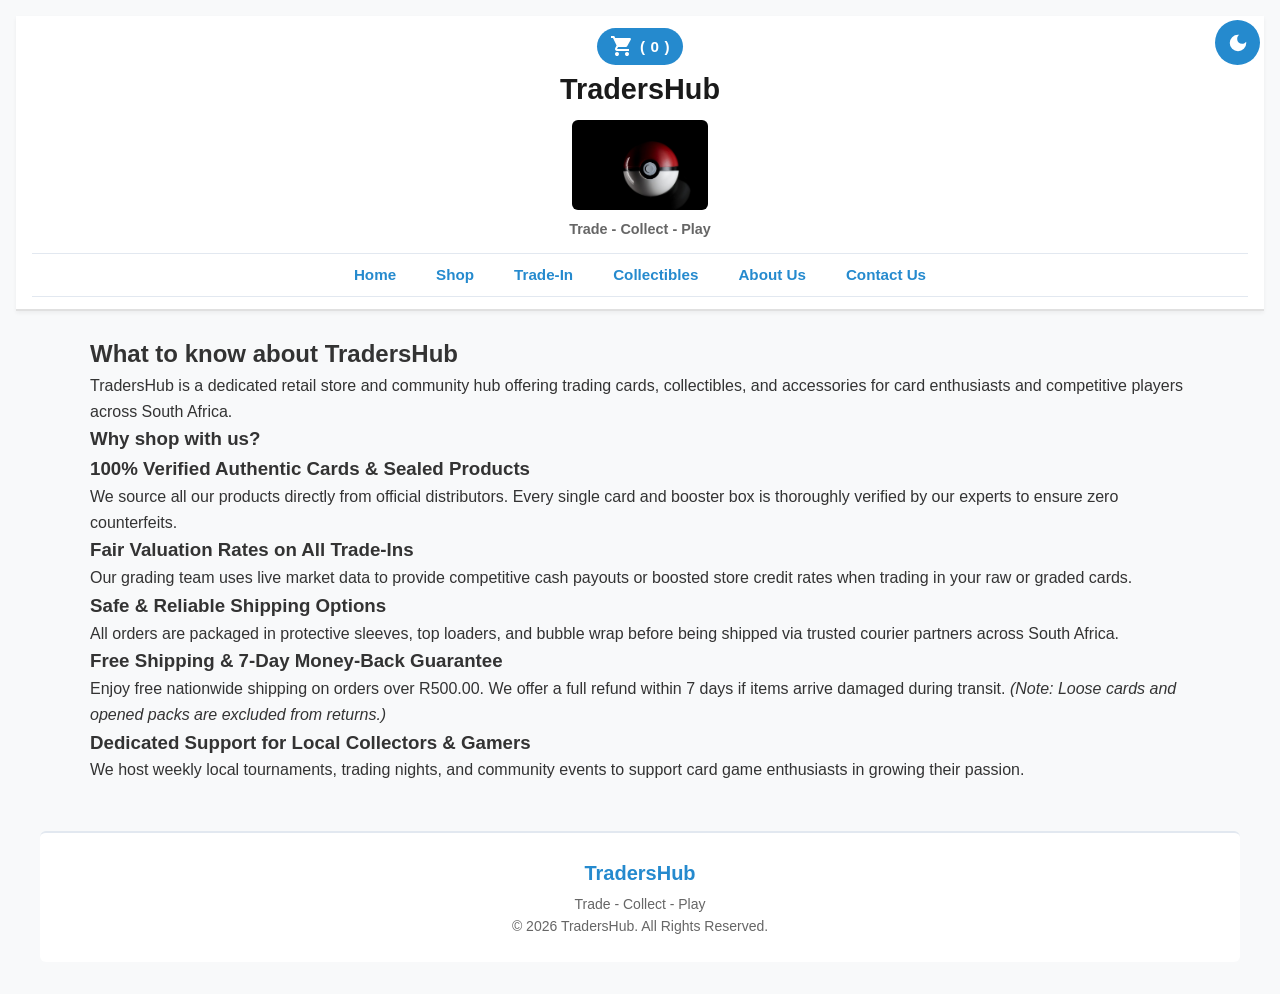
<file: About-Us.html>
<!DOCTYPE html>
<html lang="en">

<head>
    <!-- Primary meta tags -->
    <meta charset="UTF-8">
    <meta name="viewport" content="width=device-width, initial-scale=1.0">
    <meta name="title" content="TradersHub | Card Trade-In & Instant Valuation">
    <meta name="description"
        content="Trade in your raw or graded trading cards for competitive cash payouts or boosted store credit at TradersHub. Submit your card details online today.">
    <meta name="keywords"
        content="Sell Pokemon Cards SA, Trade In Trading Cards, Card Grading Trade, Sell Yu-Gi-Oh Cards, Store Credit Trading Cards">
    <meta name="author" content="TradersHub">

    <!-- Secondary meta tags -->
    <meta property="og:type" content="website">
    <meta property="og:title" content="Trade-In Your Cards | TradersHub">
    <meta property="og:description"
        content="Turn your extra trading cards into cash or store credit with quick valuation and fair market rates.">
    <meta property="og:image" content="Images/toxmendoza-pokeball-5128709_640.jpg">
    <meta charset="UTF-8">
    <meta name="viewport" content="width=device-width, initial-scale=1.0">
    <meta name="description"
        content="TradersHub is a Card trading retail store offering collectibles and game cards for all to enjoy.">
    <meta name="keywords" content="TradersHub, Collectibles, Card Games, Retail Store, Trade-In, Buy & Sell">
    <meta name="author" content="TradersHub">
    <title>TradersHub | Trade-In</title>
    <link rel="stylesheet" href="CSS/glabal.css">
    <link rel="stylesheet" href="CSS/trade.css">
    <script src="JavaScript/global.js" defer></script>

</head>

<body>

    <header>
        <button type="button" id="theme-switch">
            <svg xmlns="http://www.w3.org/2000/svg" viewBox="0 0 24 24" height="24px" width="24px" fill="#e3e3e3">
                <path
                    d="M12,21q-3.75,0-6.38-2.63T3,12T5.63,5.63T12,3q0.35,0 0.69,0.02q0.34,0.02 0.66,0.07q-1.03,0.73-1.64,1.89T11.1,7.5q0,2.25 1.57,3.82T16.5,12.9q1.38,0 2.53-0.61t1.88-1.64q0.05,0.33 0.07,0.66T21,12q0,3.75-2.63,6.38T12,21Z" />
            </svg>
            <svg xmlns="http://www.w3.org/2000/svg" viewBox="0 0 24 24" height="24px" width="24px" fill="#e3e3e3">
                <path
                    d="M12,23.3L8.65,20H4V15.35L0.7,12L4,8.65V4H8.65L12,0.7L15.35,4H20V8.65L23.3,12L20,15.35V20H15.35L12,23.3Z" />
            </svg>
        </button>
        <button type="button" id="cart-btn" class="cart-trigger-btn">
            <svg xmlns="http://www.w3.org/2000/svg" viewBox="0 0 24 24" height="24px" width="24px" fill="#e3e3e3">
                <path
                    d="M5.59,21.41Q5,20.83 5,20t0.59-1.41T7,18q0.83,0 1.41,0.59Q9,19.18 9,20T8.41,21.41Q7.83,22 7,22T5.59,21.41Zm10,0Q15,20.83 15,20t0.59-1.41T17,18t1.41,0.59Q19,19.18 19,20t-0.59,1.41T17,22t-1.41-0.59ZM5.2,4H19.95q0.57,0 0.88,0.51t0.02,1.04l-3.55,6.4q-0.27,0.5-0.74,0.78T15.55,13H8.1L7,15H19v2H7q-1.13,0-1.7-0.99q-0.58-0.99-0.05-1.96L6.6,11.6L3,4H1V2H4.25L5.2,4Z" />
            </svg> (<span id="cart-count">0</span>)
        </button>
        <h1>TradersHub</h1>
        <img src="Images/toxmendoza-pokeball-5128709_640.jpg" alt="TradersHub store Banner">
        <p>Trade - Collect - Play</p>
        <nav>
            <ul>
                <li><a href="index.html">Home</a></li>
                <li><a href="Shop.html">Shop</a></li>
                <li><a href="Trade-In.html">Trade-In</a></li>
                <li><a href="Collectibles.html">Collectibles</a></li>
                <li><a href="About-Us.html">About Us</a></li>
                <li><a href="Contact.html">Contact Us</a></li>
            </ul>
        </nav>
    </header>

    <main>
        <section class="About-Us">
            <h2>What to know about TradersHub</h2>
            <p>TradersHub is a dedicated retail store and community hub offering trading cards, collectibles, and
                accessories for card enthusiasts and competitive players across South Africa.</p>

            <h3 class="section-title">Why shop with us?</h3>

            <div class="accordion">
                <!-- Item 1 -->
                <div class="accordion-item">
                    <h3 class="accordion-header">100% Verified Authentic Cards & Sealed Products</h3>
                    <div class="accordion-content">
                        <p>We source all our products directly from official distributors. Every single card and booster
                            box is thoroughly verified by our experts to ensure zero counterfeits.</p>
                    </div>
                </div>

                <!-- Item 2 -->
                <div class="accordion-item">
                    <h3 class="accordion-header">Fair Valuation Rates on All Trade-Ins</h3>
                    <div class="accordion-content">
                        <p>Our grading team uses live market data to provide competitive cash payouts or boosted store
                            credit rates when trading in your raw or graded cards.</p>
                    </div>
                </div>

                <!-- Item 3 -->
                <div class="accordion-item">
                    <h3 class="accordion-header">Safe & Reliable Shipping Options</h3>
                    <p class="accordion-content">
                        All orders are packaged in protective sleeves, top loaders, and bubble wrap before being shipped
                        via trusted courier partners across South Africa.
                    </p>
                </div>

                <!-- Item 4 -->
                <div class="accordion-item">
                    <h3 class="accordion-header">Free Shipping & 7-Day Money-Back Guarantee</h3>
                    <div class="accordion-content">
                        <p>Enjoy free nationwide shipping on orders over R500.00. We offer a full refund within 7 days
                            if items arrive damaged during transit. <em>(Note: Loose cards and opened packs are excluded
                                from returns.)</em></p>
                    </div>
                </div>

                <!-- Item 5 -->
                <div class="accordion-item">
                    <h3 class="accordion-header">Dedicated Support for Local Collectors & Gamers</h3>
                    <div class="accordion-content">
                        <p>We host weekly local tournaments, trading nights, and community events to support card game
                            enthusiasts in growing their passion.</p>
                    </div>
                </div>
            </div>
        </section>
    </main>

    <footer>
        <h2>TradersHub</h2>
        <p>Trade - Collect - Play</p>
        <p>&copy; 2026 TradersHub. All Rights Reserved.</p>
    </footer>

</body>

</html>
</file>
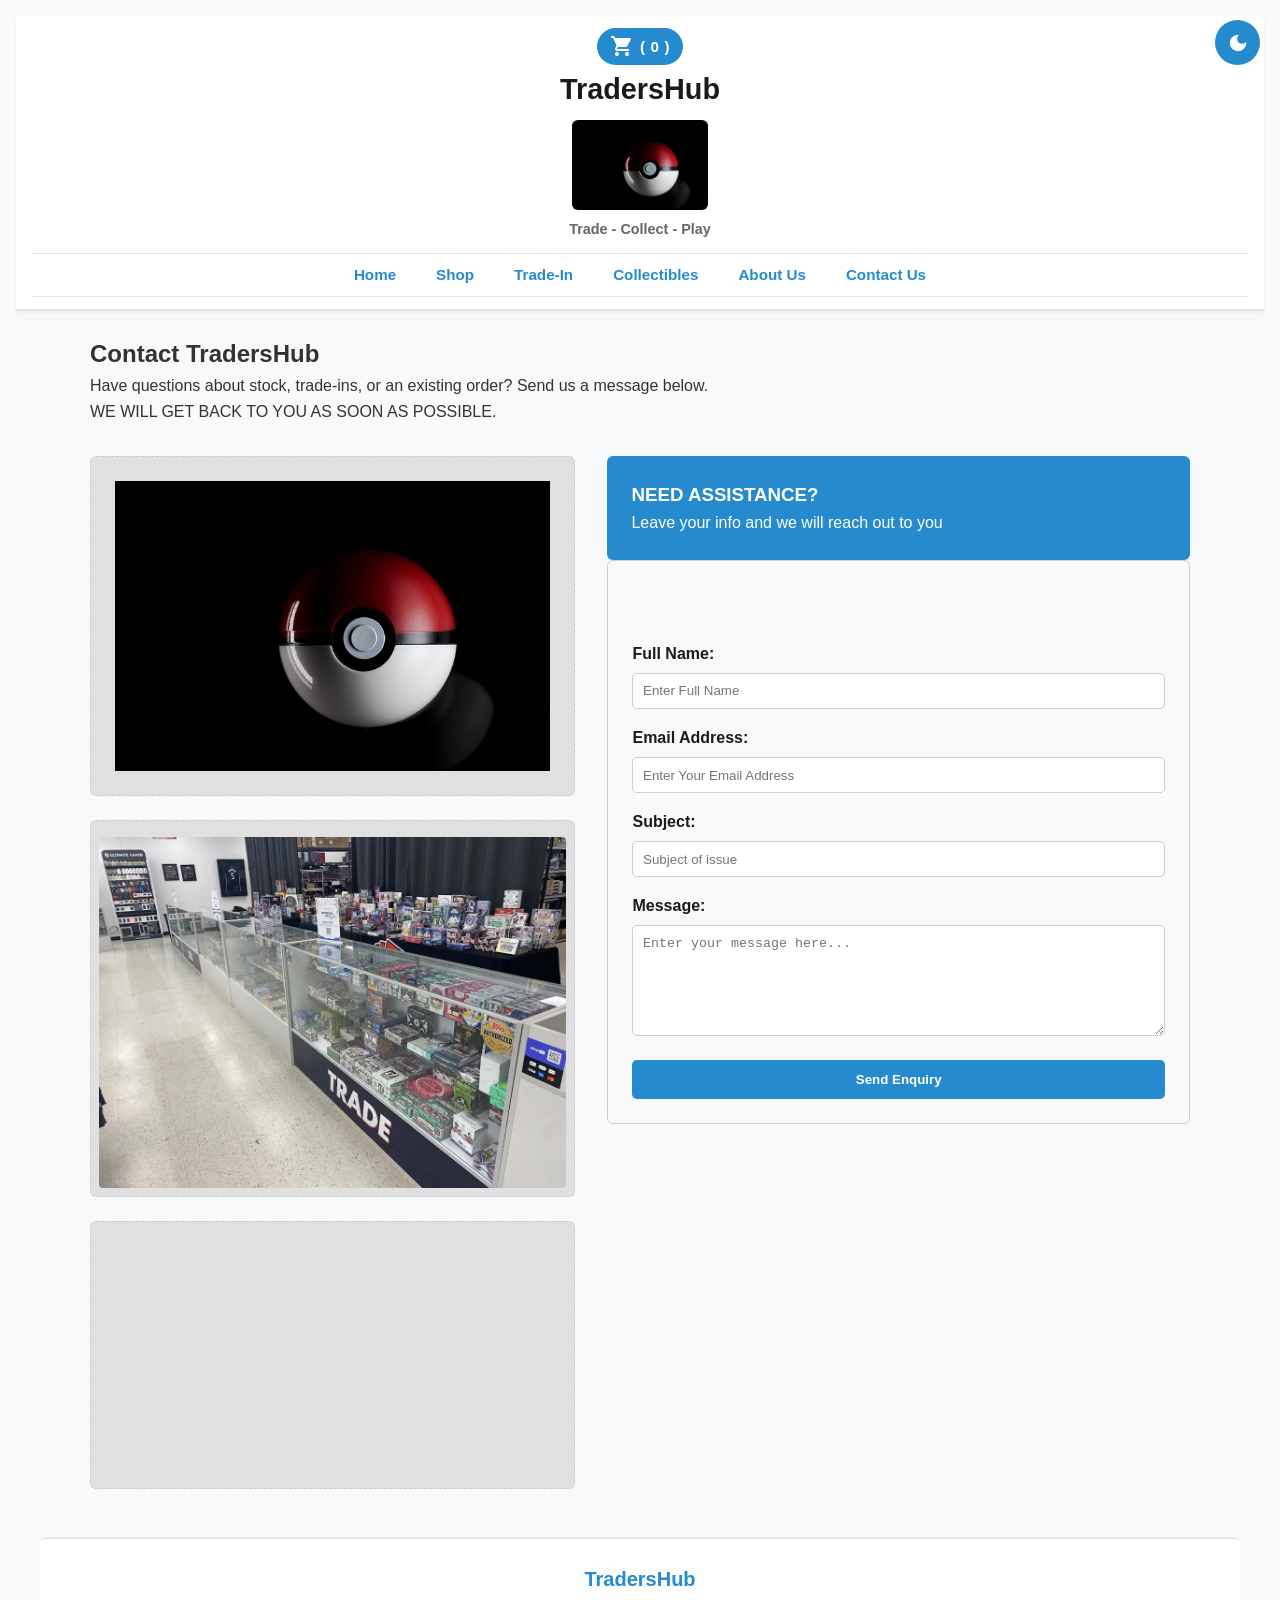
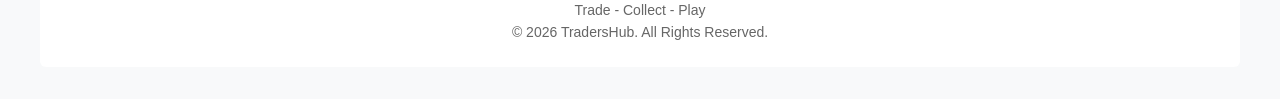
<file: Contact.html>
<!DOCTYPE html>
<html lang="en">

<head>
    <!-- Primary meta tags -->
    <meta charset="UTF-8">
    <meta name="viewport" content="width=device-width, initial-scale=1.0">
    <meta name="title" content="TradersHub | Contact Us - Store Location, Hours & Support">
    <meta name="description"
        content="Get in touch with TradersHub for order inquiries, trade-in questions, or store hours. Visit our local store in Pietermaritzburg or send us a message online.">
    <meta name="keywords"
        content="Contact TradersHub, TradersHub Pietermaritzburg, Card Store Location, TCG Customer Support, Store Hours">
    <meta name="author" content="TradersHub">

    <!-- Secondary meta tags -->
    <meta property="og:type" content="website">
    <meta property="og:title" content="Contact TradersHub | Get in Touch">
    <meta property="og:description"
        content="Have questions about stock or an order? Contact our support team or check our store location and operating hours.">
    <meta property="og:image" content="Images/store.webp">
    <meta charset="UTF-8">
    <meta name="viewport" content="width=device-width, initial-scale=1.0">
    <meta name="description"
        content="Browse our vast array of trading cards, game cards, and collectibles at TradersHub">
    <meta name="keywords" content="TradersHub, Collectibles, Card Games, Retail Store, Trade-In, Buy & Sell">
    <meta name="author" content="TradersHub">
    <title>TradersHub | Contact Us</title>
    <link rel="stylesheet" href="CSS/glabal.css">
    <link rel="stylesheet" href="CSS/contact-about.css">
    <script src="JavaScript/global.js" defer></script>
    <script src="JavaScript/contact.js" defer></script>
</head>

<body>
    <header>
        <button type="button" id="theme-switch">
            <svg xmlns="http://www.w3.org/2000/svg" viewBox="0 0 24 24" height="24px" width="24px" fill="#e3e3e3">
                <path
                    d="M12,21q-3.75,0-6.38-2.63T3,12T5.63,5.63T12,3q0.35,0 0.69,0.02q0.34,0.02 0.66,0.07q-1.03,0.73-1.64,1.89T11.1,7.5q0,2.25 1.57,3.82T16.5,12.9q1.38,0 2.53-0.61t1.88-1.64q0.05,0.33 0.07,0.66T21,12q0,3.75-2.63,6.38T12,21Z" />
            </svg>
            <svg xmlns="http://www.w3.org/2000/svg" viewBox="0 0 24 24" height="24px" width="24px" fill="#e3e3e3">
                <path
                    d="M12,23.3L8.65,20H4V15.35L0.7,12L4,8.65V4H8.65L12,0.7L15.35,4H20V8.65L23.3,12L20,15.35V20H15.35L12,23.3Z" />
            </svg>
        </button>
        <button type="button" id="cart-btn" class="cart-trigger-btn">
            <svg xmlns="http://www.w3.org/2000/svg" viewBox="0 0 24 24" height="24px" width="24px" fill="#e3e3e3">
                <path
                    d="M5.59,21.41Q5,20.83 5,20t0.59-1.41T7,18q0.83,0 1.41,0.59Q9,19.18 9,20T8.41,21.41Q7.83,22 7,22T5.59,21.41Zm10,0Q15,20.83 15,20t0.59-1.41T17,18t1.41,0.59Q19,19.18 19,20t-0.59,1.41T17,22t-1.41-0.59ZM5.2,4H19.95q0.57,0 0.88,0.51t0.02,1.04l-3.55,6.4q-0.27,0.5-0.74,0.78T15.55,13H8.1L7,15H19v2H7q-1.13,0-1.7-0.99q-0.58-0.99-0.05-1.96L6.6,11.6L3,4H1V2H4.25L5.2,4Z" />
            </svg> (<span id="cart-count">0</span>)
        </button>
        <h1>TradersHub</h1>
        <img src="Images/toxmendoza-pokeball-5128709_640.jpg" alt="TradersHub store Banner">
        <p>Trade - Collect - Play</p>
        <nav>
            <ul>
                <li><a href="index.html">Home</a></li>
                <li><a href="Shop.html">Shop</a></li>
                <li><a href="Trade-In.html">Trade-In</a></li>
                <li><a href="Collectibles.html">Collectibles</a></li>
                <li><a href="About-Us.html">About Us</a></li>
                <li><a href="Contact.html">Contact Us</a></li>
            </ul>
        </nav>
    </header>

    <main>
        <section id="contact-section">
            <h2>Contact TradersHub</h2>
            <p>Have questions about stock, trade-ins, or an existing order? Send us a message below.</p>
            <p>WE WILL GET BACK TO YOU AS SOON AS POSSIBLE.</p>

            <div class="contact-grid">
                <div class="contact-left">
                    <div class="contact-logo-box">
                        <img src="Images/toxmendoza-pokeball-5128709_640.jpg" alt="contact page logo box">
                    </div>

                    <div class="store-details-image">
                        <img src="Images/store.webp" alt="TradersHub store front">
                    </div>
                    <div class="store-details-image">
                        <!-- Embedded interactive google map -->
                        <iframe class="map-iframe"
                            src="https://www.google.com/maps/embed?pb=!1m18!1m12!1m3!1d110903.07689976373!2d30.3061266!3d-29.6006072!2m3!1f0!2f0!3f0!3m2!1i1024!2i768!4f13.1!3m3!1m2!1s0x1ef6bd31a9805d7f%3A0x63a35e406f3db5a8!2sPietermaritzburg!5e0!2m3!1sen!2sza!4v1710000000000!5m2!1sen!2sza"
                            width="100%" height="250" style="border:0;" allowfullscreen="" loading="lazy"
                            referrerpolicy="no-referrer-when-downgrade" title="TradersHub Store Location Map">
                        </iframe>
                    </div>
                </div>

                <div class="contact-right">
                    <div class="contact-overview-box">
                        <h3>NEED ASSISTANCE?</h3>
                        <p>Leave your info and we will reach out to you</p>
                    </div>

                    <form id="contact-form" class="contact-form" novalidate>
                        <!-- Response Feedback Banner -->
                        <div id="form-response" class="hidden"
                            style="padding: 0.75rem; border-radius: 5px; font-weight: bold; margin-bottom: 1rem;"></div>

                        <div class="form-group">
                            <label for="fullname">Full Name:</label>
                            <input type="text" id="fullname" name="fullname" placeholder="Enter Full Name">
                            <small class="error-msg" id="fullname-error" style="color: #d9534f; display: none;"></small>
                        </div>

                        <div class="form-group">
                            <label for="email">Email Address:</label>
                            <input type="email" id="email" name="email" placeholder="Enter Your Email Address">
                            <small class="error-msg" id="email-error" style="color: #d9534f; display: none;"></small>
                        </div>

                        <div class="form-group">
                            <label for="subject">Subject:</label>
                            <input type="text" id="subject" name="subject" placeholder="Subject of issue">
                            <small class="error-msg" id="subject-error" style="color: #d9534f; display: none;"></small>
                        </div>

                        <div class="form-group">
                            <label for="message">Message:</label>
                            <textarea id="message" name="message" rows="6"
                                placeholder="Enter your message here..."></textarea>
                            <small class="error-msg" id="message-error" style="color: #d9534f; display: none;"></small>
                        </div>

                        <button type="submit" class="submit-btn">Send Enquiry</button>
                    </form>
                </div>
            </div>
        </section>
    </main>

    <footer>
        <h2>TradersHub</h2>
        <p>Trade - Collect - Play</p>
        <p>&copy; 2026 TradersHub. All Rights Reserved.</p>
    </footer>

</body>

</html>
</file>
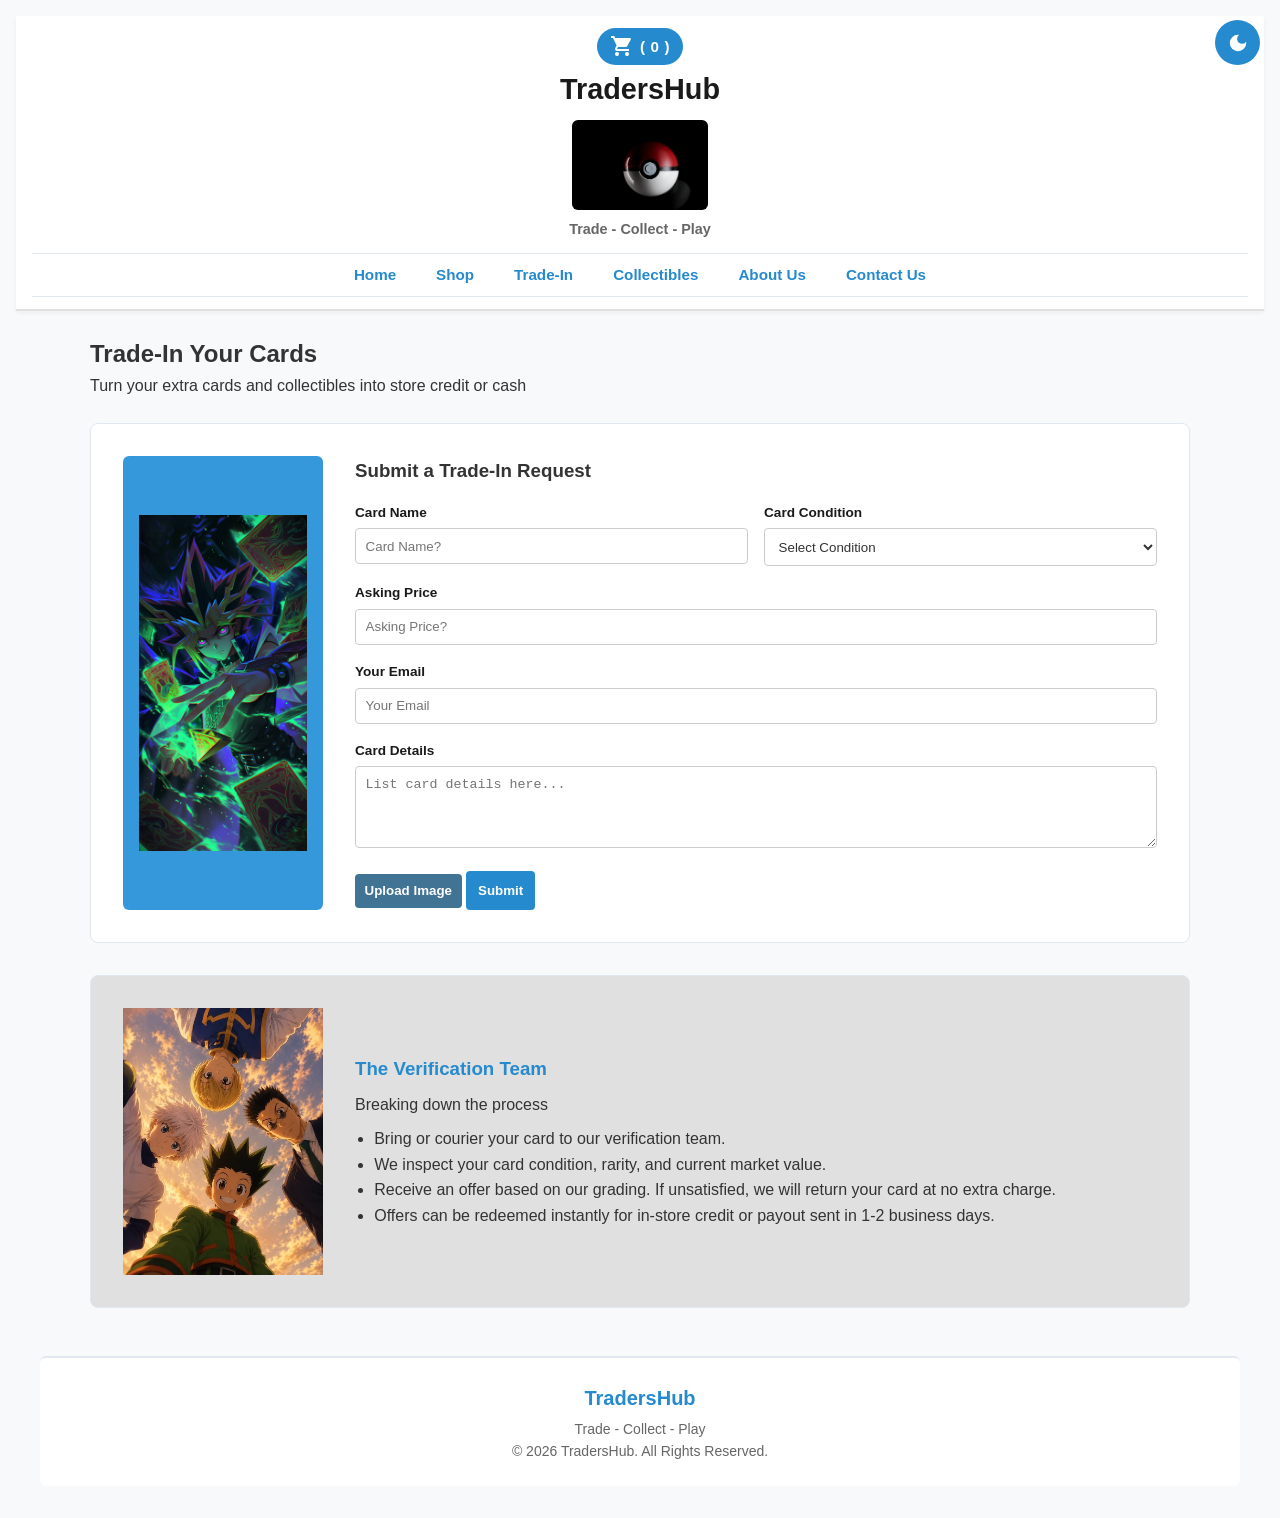
<file: Trade-In.html>
<!DOCTYPE html>
<html lang="en">

<head>
    <!-- Primary meta tags -->
    <meta charset="UTF-8">
    <meta name="viewport" content="width=device-width, initial-scale=1.0">
    <title>TradersHub | Card Trade-In & Instant Valuation</title>
    <meta name="title" content="TradersHub | Card Trade-In & Instant Valuation">
    <meta name="description"
        content="Trade in your raw or graded trading cards for competitive cash payouts or boosted store credit at TradersHub. Submit your card details online today.">
    <meta name="keywords"
        content="Sell Pokemon Cards SA, Trade In Trading Cards, Card Grading Trade, Sell Yu-Gi-Oh Cards, Store Credit Trading Cards">
    <meta name="author" content="TradersHub">

    <!-- Secondary meta tags -->
    <meta property="og:type" content="website">
    <meta property="og:title" content="Trade-In Your Cards | TradersHub">
    <meta property="og:description"
        content="Turn your extra trading cards into cash or store credit with quick valuation and fair market rates.">
    <meta property="og:image" content="Images/toxmendoza-pokeball-5128709_640.jpg">
    <meta charset="UTF-8">
    <meta name="viewport" content="width=device-width, initial-scale=1.0">
    <meta name="description"
        content="TradersHub is a Card trading retail store offering collectibles and game cards for all to enjoy.">
    <meta name="keywords" content="TradersHub, Collectibles, Card Games, Retail Store, Trade-In, Buy & Sell">
    <meta name="author" content="TradersHub">
    <title>TradersHub | Trade-In</title>
    <link rel="stylesheet" href="CSS/glabal.css">
    <link rel="stylesheet" href="CSS/trade.css">
    <script src="JavaScript/global.js" defer></script>

</head>

<body>

    <header>
        <button type="button" id="theme-switch">
            <svg xmlns="http://www.w3.org/2000/svg" viewBox="0 0 24 24" height="24px" width="24px" fill="#e3e3e3">
                <path
                    d="M12,21q-3.75,0-6.38-2.63T3,12T5.63,5.63T12,3q0.35,0 0.69,0.02q0.34,0.02 0.66,0.07q-1.03,0.73-1.64,1.89T11.1,7.5q0,2.25 1.57,3.82T16.5,12.9q1.38,0 2.53-0.61t1.88-1.64q0.05,0.33 0.07,0.66T21,12q0,3.75-2.63,6.38T12,21Z" />
            </svg>
            <svg xmlns="http://www.w3.org/2000/svg" viewBox="0 0 24 24" height="24px" width="24px" fill="#e3e3e3">
                <path
                    d="M12,23.3L8.65,20H4V15.35L0.7,12L4,8.65V4H8.65L12,0.7L15.35,4H20V8.65L23.3,12L20,15.35V20H15.35L12,23.3Z" />
            </svg>
        </button>
        <button type="button" id="cart-btn" class="cart-trigger-btn">
            <svg xmlns="http://www.w3.org/2000/svg" viewBox="0 0 24 24" height="24px" width="24px" fill="#e3e3e3">
                <path
                    d="M5.59,21.41Q5,20.83 5,20t0.59-1.41T7,18q0.83,0 1.41,0.59Q9,19.18 9,20T8.41,21.41Q7.83,22 7,22T5.59,21.41Zm10,0Q15,20.83 15,20t0.59-1.41T17,18t1.41,0.59Q19,19.18 19,20t-0.59,1.41T17,22t-1.41-0.59ZM5.2,4H19.95q0.57,0 0.88,0.51t0.02,1.04l-3.55,6.4q-0.27,0.5-0.74,0.78T15.55,13H8.1L7,15H19v2H7q-1.13,0-1.7-0.99q-0.58-0.99-0.05-1.96L6.6,11.6L3,4H1V2H4.25L5.2,4Z" />
            </svg> (<span id="cart-count">0</span>)
        </button>
        <h1>TradersHub</h1>
        <img src="Images/toxmendoza-pokeball-5128709_640.jpg" alt="TradersHub store Banner">
        <p>Trade - Collect - Play</p>
        <nav>
            <ul>
                <li><a href="index.html">Home</a></li>
                <li><a href="Shop.html">Shop</a></li>
                <li><a href="Trade-In.html">Trade-In</a></li>
                <li><a href="Collectibles.html">Collectibles</a></li>
                <li><a href="About-Us.html">About Us</a></li>
                <li><a href="Contact.html">Contact Us</a></li>
            </ul>
        </nav>
    </header>

    <main>
        <section id="trade-in-section">
            <h2>Trade-In Your Cards</h2>
            <p>Turn your extra cards and collectibles into store credit or cash</p>

            <div class="trade-in-top">
                <div class="trade-in-logo">
                    <img src="Images/download.jpg" alt="TradersHub Logo placeholder">
                </div>

                <form class="trade-in-form">
                    <h3>Submit a Trade-In Request</h3>

                    <div class="trade-in-form-row">
                        <div class="trade-in-form-group">
                            <label for="card-name">Card Name</label>
                            <input type="text" id="card-name" name="card-name" placeholder="Card Name?">
                        </div>
                        <div class="trade-in-form-group">
                            <label for="condition-dropdown">Card Condition</label>
                            <select id="condition-dropdown" name="condition-dropdown">
                                <option value="" disabled selected>Select Condition</option>
                                <option value="mint">Mint</option>
                                <option value="near-mint">Near Mint</option>
                                <option value="slightly-used">Slightly Used</option>
                                <option value="damaged">Damaged</option>
                            </select>
                        </div>
                    </div>

                    <div class="trade-in-form-group">
                        <label for="asking-price">Asking Price</label>
                        <input type="text" id="asking-price" name="asking-price" placeholder="Asking Price?">
                    </div>

                    <div class="trade-in-form-group">
                        <label for="contact-email">Your Email</label>
                        <input type="email" id="contact-email" name="contact-email" placeholder="Your Email">
                    </div>

                    <div class="trade-in-form-group">
                        <label for="card-details">Card Details</label>
                        <textarea id="card-details" name="card-details" rows="4"
                            placeholder="List card details here..."></textarea>
                    </div>

                    <div class="trade-in-form-actions">
                        <input type="file" id="upload-image" name="upload-image" style="display: none;">
                        <button type="button" class="upload-image"
                            onclick="document.getElementById('upload-image').click();">Upload Image</button>
                        <button type="submit" class="submit-button">Submit</button>
                    </div>
                </form>
            </div>

            <div class="verification-section">
                <div class="verification-image">
                    <img src="Images/team.jpg" alt="Verification team image">
                </div>
                <div class="verification-text">
                    <h3>The Verification Team</h3>
                    <p>Breaking down the process</p>
                    <ul>
                        <li>Bring or courier your card to our verification team.</li>
                        <li>We inspect your card condition, rarity, and current market value.</li>
                        <li>Receive an offer based on our grading. If unsatisfied, we will return your card at no extra
                            charge.</li>
                        <li>Offers can be redeemed instantly for in-store credit or payout sent in 1-2 business days.
                        </li>
                    </ul>
                </div>
            </div>
        </section>
    </main>

    <footer>
        <h2>TradersHub</h2>
        <p>Trade - Collect - Play</p>
        <p>&copy; 2026 TradersHub. All Rights Reserved.</p>
    </footer>

</body>

</html>
</file>
<file: CSS/glabal.css>
/* Base layout that will be used across multiple pages */

/* Color system for dark mode */
:root {
    /*Pages*/
    --bg-page: #f8f9fa;
    --bg-surface: #ffffff;
    --bg-surface-secondary: #e0e0e0;
    --bg-surface-alt: #f8f9fa;

    /*Text*/
    --text-primary: #1a1a1a;
    --text-body: #333333;
    --text-muted: #666666;
    --text-inverse: #ffffff;

    /*Accents*/
    --action-accent: #B7410E;

    /*Actions*/
    --action-primary: #003399;
    --action-primary-hover: #002266;
    --action-secondary: #3498db;
    --action-secondary-hover: #21a6d2;
    --action-dark-box: #258ace;
    --action-icons: #ffffff;
    --actions-buttons: #258ace;
    --actions-buttons-secondary: #417395;    

    /*Borders*/
    --border-light: #e2e8f0;
    --border-medium: #cccccc;
    --border-accent: #B7410E;

    /*Shadows*/
    --shadow-sm: 0 2px 4px rgba(0, 0, 0, 0.05);
    --shadow-md: 0 4px 8px rgba(0, 0, 0, 0.1);
}

/* --- Dark Mode Overrides --- */
body.dark-mode {
    /*Pages*/
    --bg-page: #121212;
    --bg-surface: #1e1e1e;
    --bg-surface-secondary: #2a2a2a;
    --bg-surface-alt: #252525;

    /*Text*/
    --text-primary: #f0f0f0;
    --text-body: #cccccc;
    --text-muted: #999999;
    --text-inverse: #ffffff;

    /*Accents*/
    --action-accent: #D4AF37;

    /*Actions*/
    --action-primary-hover: #D4AF37;
    --action-secondary: #cba528;
    --action-secondary-hover: #ce1212;
    --action-dark-box: #a70f0f;
    --action-icons: #050505;
    --actions-buttons: #a70f0f;
    --actions-buttons-secondary: #782c2c;

    /*Borders*/
    --border-light: #333333;
    --border-medium: #444444;
    --border-accent: #D4AF37;

    /*Shadows*/
    --shadow-sm: 0 2px 4px rgba(0, 0, 0, 0.4);
    --shadow-md: 0 4px 8px rgba(0, 0, 0, 0.6);
}

* {
    margin: 0;
    padding: 0;
    box-sizing: border-box;
}

body {
    font-family: 'Segoe UI', Tahoma, Geneva, Verdana, sans-serif;
    font-size: 1rem;
    line-height: 1.6;
    color: var(--text-body);
    background-color: var(--bg-page);
    padding: 1rem;
}

/* Base Image styling and Image links */
img {
    max-width: 100%;
    height: auto;
    display: block;
}

a img {
    border: none;
    cursor: pointer;
    transition: transform 0.2s ease, opacity 0.2s ease; 
}

a img:hover {
    opacity: 0.9;
    transform: scale(1.02);
}

/* Cart Trigger Button Alignment */
.cart-trigger-btn {
    display: inline-flex;
    align-items: center;
    justify-content: center;
    gap: 0.35rem;
    background-color: var(--actions-buttons);
    color: var(--text-inverse);
    border: none;
    padding: 0.4rem 0.85rem;
    border-radius: 20px;
    font-weight: 600;
    font-size: 0.95rem;
    cursor: pointer;
    transition: background-color 0.2s ease, transform 0.2s ease;
}

.cart-trigger-btn:hover {
    background-color: var(--action-secondary-hover);
    transform: scale(1.03);
}

.cart-trigger-btn svg {
    fill: var(--action-icons);
    display: block;
}
.logo-box img,
.store-image-box img {
    width: 100%;
    height: 200px;           
    object-fit: cover;
    border-radius: 6px;
    border: 1px solid var(--border-medium);
    box-shadow: var(--shadow-sm);
}

.about-us-guide-box img,
.trade-in-guide-box img,
.shop-guide-box img {
    width: 100%;
    height: 160px;           
    object-fit: cover;
    border-radius: 6px;
    border: 1px solid var(--border-medium);
    box-shadow: var(--shadow-sm);
}

/* Header styling (Slimmed down) */
header {
    background-color: var(--bg-surface);
    padding: 0.75rem 1rem;
    text-align: center;
    border-bottom: 2px solid var(--bg-surface-secondary);
    margin-bottom: 1.5rem;
    box-shadow: var(--shadow-sm);
}

header h1 {
    font-size: 1.8rem;
    color: var(--text-primary);
    margin-bottom: 0.2rem;
}

header p {
    font-size: 0.9rem;
    color: var(--text-muted);
    font-weight: 600;
    margin-top: 0.2rem;
}

header img {
    max-height: 90px;
    margin: 0.5rem auto;
    border-radius: 6px;
    object-fit: cover;
}

/* Sticky Nav Menu */
nav {
    position: sticky;
    top: 0;
    background-color: var(--bg-surface);
    z-index: 1000;
    padding: 0.5rem 0;
    margin-top: 0.75rem;
    border-top: 1px solid var(--border-light);
    border-bottom: 1px solid var(--border-light);
}

nav ul {
    list-style: none;
    display: flex;
    justify-content: center;
    flex-wrap: wrap;
    gap: 1rem;
}

nav a {
    text-decoration: none;
    color: var(--action-dark-box);
    font-weight: 600;
    font-size: 0.95rem;
    padding: 0.4rem 0.75rem;
    border-radius: 4px;
    transition: background-color 0.2s ease, color 0.2s ease;
}

nav a:hover {
    background-color: var(--action-secondary-hover);
    color: var(--text-inverse);
}

nav a:focus {
    outline: 2px solid var(--action-secondary-hover);
    outline-offset: 2px;
}

nav a:active {
    background-color: var(--action-secondary-hover);
    color: var(--text-inverse);
}

/* Fixed Theme Switch Button */
#theme-switch {
    height: 45px;
    width: 45px;
    padding: 0;
    border-radius: 50%;
    background-color: var(--actions-buttons);
    display: flex;
    justify-content: center;
    align-items: center;
    position: fixed;
    top: 20px;
    right: 20px;
    z-index: 1100;
    border: none;
    cursor: pointer;
}

#theme-switch:hover {
    background-color: var(--actions-buttons-secondary);
}

#theme-switch svg {
    fill: var(--action-icons);
    width: 22px;
    height: 22px;
}

#theme-switch svg:last-child {
    display: none;
}

.darkmode #theme-switch svg:last-child {
    display: block;
}

/* Home page styling */
main {
    max-width: 1100px;
    margin: 0 auto;
    display: flex;
    flex-direction: column;
    gap: 2.5rem;
}

.main-section {
    display: flex;
    align-items: center;
    justify-content: space-between;
    gap: 1.5rem;
    border-radius: 8px;
    padding: 1.5rem;
    border: 1px solid var(--border-light);
    background-color: var(--bg-surface);
}

.logo-box,
.store-image-box,
.overview-box {
    flex: 1;
    text-align: center;
}

.overview-box h2 {
    font-size: 1.5rem;
    margin-bottom: 0.75rem;
    color: var(--action-dark-box);
}

.guide-section {
    display: flex;
    align-items: center;
    justify-content: space-between;
    gap: 1.5rem;
    border-radius: 8px;
    border: 1px solid var(--border-light);
}

.trade-in-guide-box,
.about-us-guide-box,
.shop-guide-box,
.text-in-guide-box {
    flex: 1;
    text-align: center;
}

.text-in-guide-box h2 {
    font-size: 1.6rem;
    color: var(--action-dark-box);
    line-height: 1.4;
}

.text-in-guide-box h3 {
    font-size: 1.6rem;
    color: var(--action-accent);
    line-height: 1.4;    
}

.logo-box img,
.store-image-box img,
.about-us-guide-box img,
.trade-in-guide-box img,
.shop-guide-box img {
    border-radius: 6px;
    border: 1px solid var(--border-medium);
    box-shadow: var(--shadow-sm);
}

/* Pop up modal overlay styling */
.modal {
    position: fixed;
    top: 0;
    left: 0;
    width: 100%;
    height: 100%;
    background-color: rgba(0, 0, 0, 0.65);
    display: flex;
    justify-content: center;
    align-items: center;
    z-index: 2000;
}

.modal.hidden {
    display: none !important;
}

.modal-content {
    background-color: var(--bg-surface);
    color: var(--text-body);
    width: 90%;
    max-width: 500px;
    padding: 2rem;
    border-radius: 8px;
    position: relative;
    box-shadow: var(--shadow-md);
    border: 1px solid var(--border-light);
}

.close-modal-btn {
    position: absolute;
    top: 15px;
    right: 20px;
    background: none;
    border: none;
    font-size: 1.8rem;
    color: var(--text-muted);
    cursor: pointer;
}

.close-modal-btn:hover {
    color: var(--action-accent);
}

.summary-item-list {
    list-style: none;
    padding: 0;
    margin: 1.5rem 0;
    max-height: 180px;
    overflow-y: auto;
    border-bottom: 1px solid var(--border-light);
}

.cart-item-row {
    display: flex;
    justify-content: space-between;
    padding: 0.5rem 0;
    border-top: 1px solid var(--border-light);
}

.summary-breakdown {
    display: flex;
    flex-direction: column;
    gap: 0.5rem;
    margin-bottom: 1.5rem;
}

.summary-row {
    display: flex;
    justify-content: space-between;
}

.discount-row {
    color: var(--action-accent);
    font-weight: 600;
}

.total-row {
    font-size: 1.2rem;
    border-top: 2px solid var(--border-medium);
    padding-top: 0.5rem;
}

.modal-step.hidden {
    display: none;
}

/* Ligth box styling */
.lightbox-modal {
    position: fixed;
    top: 0;
    left: 0;
    width: 100%;
    height: 100%;
    background-color: rgba(0, 0, 0, 0.85); /*Im not going through the headache of the root just for this light box...*/
    display: flex;
    flex-direction: column;
    justify-content: center;
    align-items: center;
    z-index: 3000;
}

.lightbox-modal.hidden {
    display: none !important;
}

.lightbox-content-img {
    max-width: 90%;
    max-height: 80vh;
    border-radius: 8px;
    box-shadow: var(--shadow-md);
    object-fit: contain;
}

.lightbox-caption-text {
    color: var(--text-inverse);
    margin-top: 1rem;
    font-size: 1.1rem;
    font-weight: 600;
}

.close-lightbox-btn {
    position: absolute;
    top: 20px;
    right: 30px;
    font-size: 2.5rem;
    color: var(--text-inverse);
    cursor: pointer;
    user-select: none;
}

.close-lightbox-btn:hover {
    color: var(--action-accent);
}

/* Footer styling */
footer {
    max-width: 1200px;
    margin: 3rem auto 1rem auto;
    padding: 1.5rem;
    text-align: center;
    background-color: var(--bg-surface);
    border-radius: 6px;
    border-top: 2px solid var(--border-light);
}

footer h2 {
    font-size: 1.25rem;
    color: var(--action-dark-box);
    margin-bottom: 0.25rem;
}

footer p {
    font-size: 0.875rem;
    color: var(--text-muted);
}

/* Global media queries */
@media (max-width: 768px) {
    header {
        padding: 0.75rem;
        text-align: center;
    }

    nav ul {
        flex-direction: column;
        gap: 0.5rem;
        padding: 0;
    }

    nav ul li a {
        display: block;
        padding: 0.5rem;
        width: 100%;
    }

    main {
        padding: 1rem;
    }

    .main-section,
    .guide-section {
        flex-direction: column;
    }
}

@media (max-width: 480px) {
    body {
        font-size: 14px;
    }
}
</file>
<file: CSS/trade.css>
/* Trade in page CSS as i will be implementing more to this page specifically */

.trade-in-top {
    display: flex;
    gap: 2rem;
    background-color: var(--bg-surface);
    padding: 2rem;
    border-radius: 8px;
    border: 1px solid var(--border-light);
    margin-top: 1.5rem;
}

.trade-in-logo {
    flex: 0 0 200px;
    display: flex;
    align-items: center;
    justify-content: center;
    background-color: var(--action-secondary);
    border-radius: 6px;
    padding: 1rem;
}

.trade-in-form {
    flex: 1;
    display: flex;
    flex-direction: column;
    gap: 1rem;
}

.trade-in-form-row {
    display: flex;
    gap: 1rem;
}

.trade-in-form-group {
    flex: 1;
}

.trade-in-form-group label {
    display: block;
    font-size: 0.85rem; 
    font-weight: 600;
    margin-bottom: 0.3rem;
    color: var(--text-primary);
}

.trade-in-form-group input, 
.trade-in-form-group select,
.trade-in-form-group textarea {
    width: 100%;
    padding: 0.6rem;
    background-color: var(--bg-surface);
    color: var(--text-body);
    border: 1px solid var(--border-medium);
    border-radius: 4px;
    box-sizing: border-box;
}

.trade-in-form-action {
    display: flex;
    flex-direction: column;
    gap: 0.5rem;
    margin-top: 0.5rem;
}

.upload-image {
    background-color: var(--actions-buttons-secondary);
    color: var(--text-inverse);
    border: none;
    padding: 0.6rem;
    border-radius: 4px;
    cursor: pointer;
    font-weight: 600;
}

.submit-button {
    background-color: var(--actions-buttons);
    color: var(--text-inverse);
    border: none;
    padding: 0.75rem;
    border-radius: 4px;
    cursor: pointer;
    font-weight: bold;        
}

.verification-section {
    display: flex;
    gap: 2rem;
    background-color: var(--bg-surface-secondary);
    padding: 2rem;
    border-radius: 8px;
    border: 1px solid var(--border-light);
    margin-top: 2rem;
    align-items: center;
}

.verification-image {
    flex: 0 0 200px;
}

.verification-text {
    flex: 1;
}

.verification-text h3 {
    margin-bottom: 0.5rem;
    color: var(--action-dark-box);
}

.verification-text ul {
    margin-top: 0.5rem;
    padding-left: 1.2rem;
    color: var(--text-body);
}

/* Responsive Adjustments */
@media (max-width: 768px) {
    .trade-in-top {
        flex-direction: column;
        padding: 1rem;
    }

    .trade-in-logo { 
        flex: none;
        width: 100%;
        box-sizing: border-box;
    }

    .trade-in-form-row { 
        flex-direction: column;
        gap: 0.5rem;
    }

    .verification-section {
        flex-direction: column;
        text-align: center;
        padding: 1rem;
    }

    .verification-image {
        flex: none;
        width: 100%;
    }

    .verification-text ul {
        text-align: left;
    }
}

@media (max-width: 480px) {
    .submit-button,
    .upload-image { 
        width: 100%;
        padding: 0.8rem;
    }
}
</file>
<file: CSS/contact-about.css>
/* About and contact us CSS styling */

/* ABOUT US PAGE */
.About-Us {
    max-width: 900px;
    margin: 2rem auto;
    padding: 2.5rem;
    background-color: var(--bg-surface);
    border-radius: 8px;
    border: 1px solid var(--border-light);
    box-shadow: var(--shadow-md);
}

.About-Us h2 {
    color: var(--action-dark-box);
    font-size: 1.8rem;
    margin-bottom: 0.75rem;
    border-bottom: 2px solid var(--border-accent);
    padding-bottom: 0.5rem;
}

.About-Us p {
    font-size: 1rem;
    line-height: 1.6;
    color: var(--text-body);
    margin-bottom: 2rem;
}

/* Applied --action-accent for sub-headings */
.About-Us h3 {
    color: var(--action-accent);
    font-size: 1.3rem;
    font-weight: 700;
    margin-bottom: 1rem;
}

.About-Us ul {
    list-style: none;
    padding: 0;
    display: flex;
    flex-direction: column;
    gap: 0.75rem;
}

.About-Us ul li {
    position: relative;
    padding-left: 1.75rem;
    font-size: 1rem;
    color: var(--text-body);
    line-height: 1.5;
}

/* CONTACT PAGE STYLES */
.contact-grid {
    display: grid;
    grid-template-columns: 1fr 1.2fr;
    gap: 2rem;
    margin-top: 2rem;
}

.contact-left {
    display: flex;
    flex-direction: column;
    gap: 1.5rem;
}

.contact-logo-box,
.store-details-image {
    background-color: var(--bg-surface-secondary);
    padding: 1.5rem;
    text-align: center;
    border-radius: 6px;
    border: 1px dashed var(--border-medium);
}

.store-details-image img {
    max-width: 100%;
    height: auto;
    border-radius: 4px;
    margin-top: 0.5rem;
}

/* Interactive store map css */
.store-details-image {
    padding: 0.5rem;
    background-color: var(--bg-surface-secondary);
    border-radius: 6px;
    border: 1px dashed var(--border-medium);
    overflow: hidden;
}

.map-iframe {
    width: 100%;
    height: 250px;
    border: none;
    border-radius: 4px;
    display: block;
}

/* The accordions css */
.accordion {
    display: flex;
    flex-direction: column;
    gap: 0.75rem;
    margin-top: 1rem;
}

.accordion-item {
    border: 1px solid var(--border-light);
    border-radius: 6px;
    background-color: var(--bg-surface-alt);
    overflow: hidden;
    transition: border-color 0.2s ease;
}

.accordion-header {
    color: var(--text-primary);
    font-size: 1.05rem;
    font-weight: 600;
    padding: 1rem 1.25rem;
    margin: 0;
    cursor: pointer;
    display: flex;
    justify-content: space-between;
    align-items: center;
    background-color: var(--bg-surface);
    user-select: none;
    transition: background-color 0.2s ease, color 0.2s ease;
}

.accordion-header:hover,
.accordion-header:focus-visible {
    background-color: var(--bg-surface-secondary);
    color: var(--action-accent);
    outline: none;
}

.accordion-header::after {
    content: '+';
    font-size: 1.3rem;
    font-weight: 700;
    color: var(--action-accent);
    transition: transform 0.3s ease;
}

.accordion-item.active {
    border-color: var(--border-accent);
}

.accordion-item.active .accordion-header {
    color: var(--action-accent);
    border-bottom: 1px solid var(--border-light);
}

.accordion-item.active .accordion-header::after {
    content: '−';
    transform: rotate(180deg);
}

.accordion-content {
    max-height: 0;
    overflow: hidden;
    padding: 0 1.25rem;
    color: var(--text-body);
    font-size: 0.95rem;
    line-height: 1.5;
    background-color: var(--bg-surface-alt);
    transition: max-height 0.35s ease-in-out, padding 0.35s ease-in-out;
}

/* Expand content when item has .active class */
.accordion-item.active .accordion-content {
    max-height: 200px; /* High enough to fit the text */
    padding: 1rem 1.25rem;
}

/* Applied --action-accent for store detail headers */
.store-details h3 {
    margin-top: 1rem;
    margin-bottom: 0.2rem;
    font-size: 1.1rem;
    color: var(--action-accent);
    font-weight: 700;
}

.contact-overview-box {
    background-color: var(--action-dark-box);
    color: var(--text-inverse);
    padding: 1.5rem;
    border-radius: 6px;
}

.contact-overview-box h3 {
    color: var(--text-inverse);
}

.contact-form {
    display: flex;
    flex-direction: column;
    gap: 1rem;
    background-color: var(--bg-surface-alt);
    padding: 1.5rem;
    border-radius: 6px;
    border: 1px solid var(--border-medium);
}

.form-group label {
    display: block;
    font-weight: bold;
    margin-bottom: 0.4rem;
    color: var(--text-primary);
}

.form-group input,
.form-group textarea {
    width: 100%;
    padding: 0.6rem;
    background-color: var(--bg-surface);
    color: var(--text-body);
    border: 1px solid var(--border-medium);
    border-radius: 5px;
    box-sizing: border-box;
}

.submit-btn {
    background-color: var(--actions-buttons);
    color: var(--text-inverse);
    padding: 0.75rem;
    border: none;
    border-radius: 5px;
    font-weight: bold;
    cursor: pointer;
    transition: background-color 0.2s ease;
}

.submit-btn:hover {
    background-color: var(--action-secondary-hover);
}

/* Responsive Adjustments */
@media (max-width: 768px) {
    .contact-grid {
        grid-template-columns: 1fr;
        gap: 1.5rem;
    }

    .contact-overview-box, 
    .contact-form {
        padding: 1rem;
    }

    .About-Us {
        padding: 1.25rem;
        margin: 1rem auto;
    }

    .About-Us h2 {
        font-size: 1.4rem;
    }
}

@media (max-width: 480px) {
    .submit-btn {
        width: 100%;
        padding: 0.8rem;
    }
}
</file>
